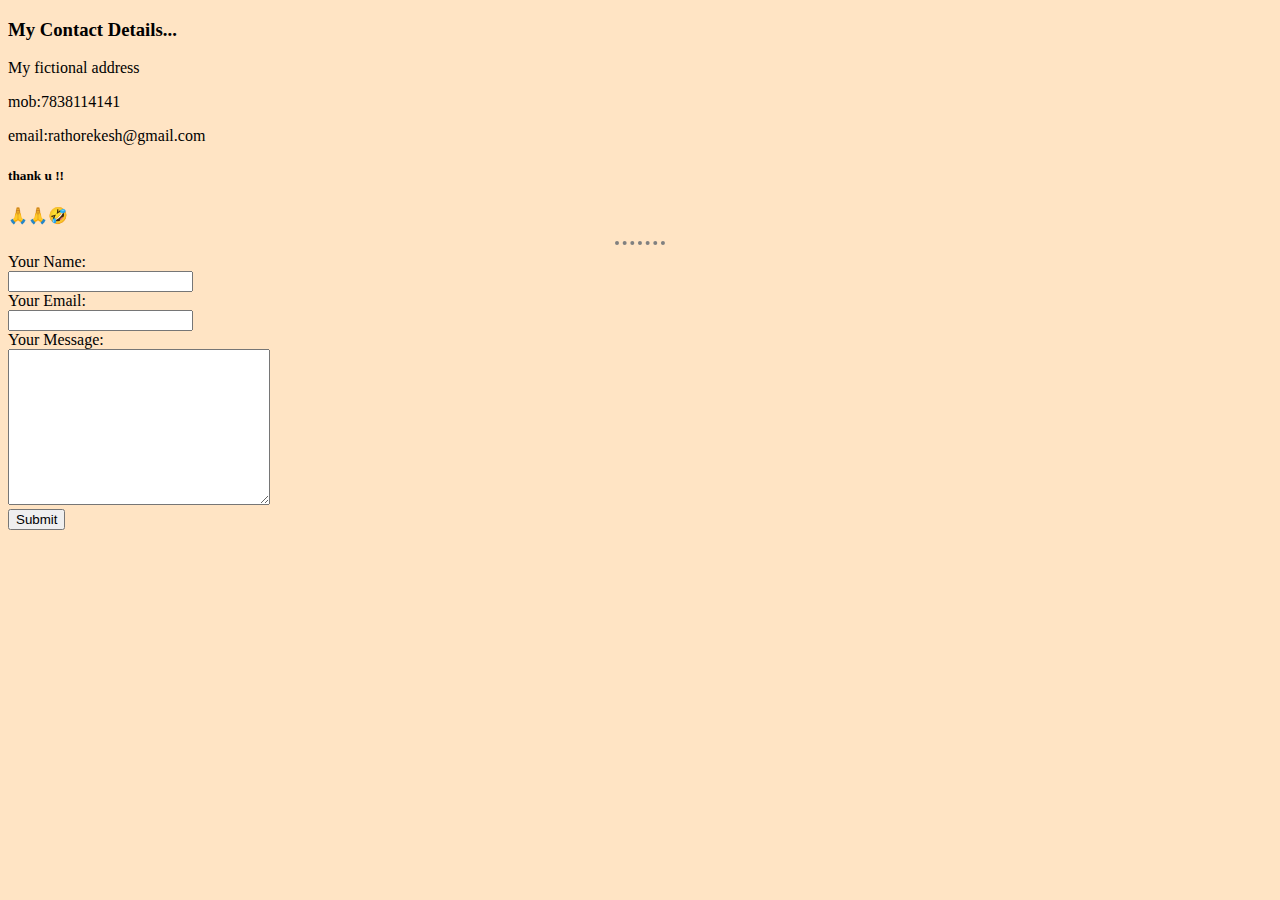
<file: contact.html>
<!DOCTYPE html>
<html lang="en">
<head>
    <meta charset="UTF-8">
    <meta http-equiv="X-UA-Compatible" content="IE=edge">
    <meta name="viewport" content="width=device-width, initial-scale=1.0">
    <title>Keshav's contact</title>
    <link rel="stylesheet" href="styles.css">
</head>
<body class="second">
    <h3>My Contact Details...</h3>
    <p>My fictional address</p>
    <p>mob:7838114141</p>
    <p>email:rathorekesh@gmail.com</p>
    <h5>thank u !! </h5>
    <p>🙏🙏🤣</p>

    <hr>
    <form action="mailto: rathorekeshav4@gmail.com">
        <label for="">Your Name:</label> <br>
        <input type="text"><br>
        <label for="">Your Email:</label><br>
        <input type="email"><br>
        <label for="">Your Message:</label> <br>
        <textarea name="" id="" cols="30" rows="10"></textarea><br>
        <input type="submit">
    </form>
    
</body>
</html>
</file>
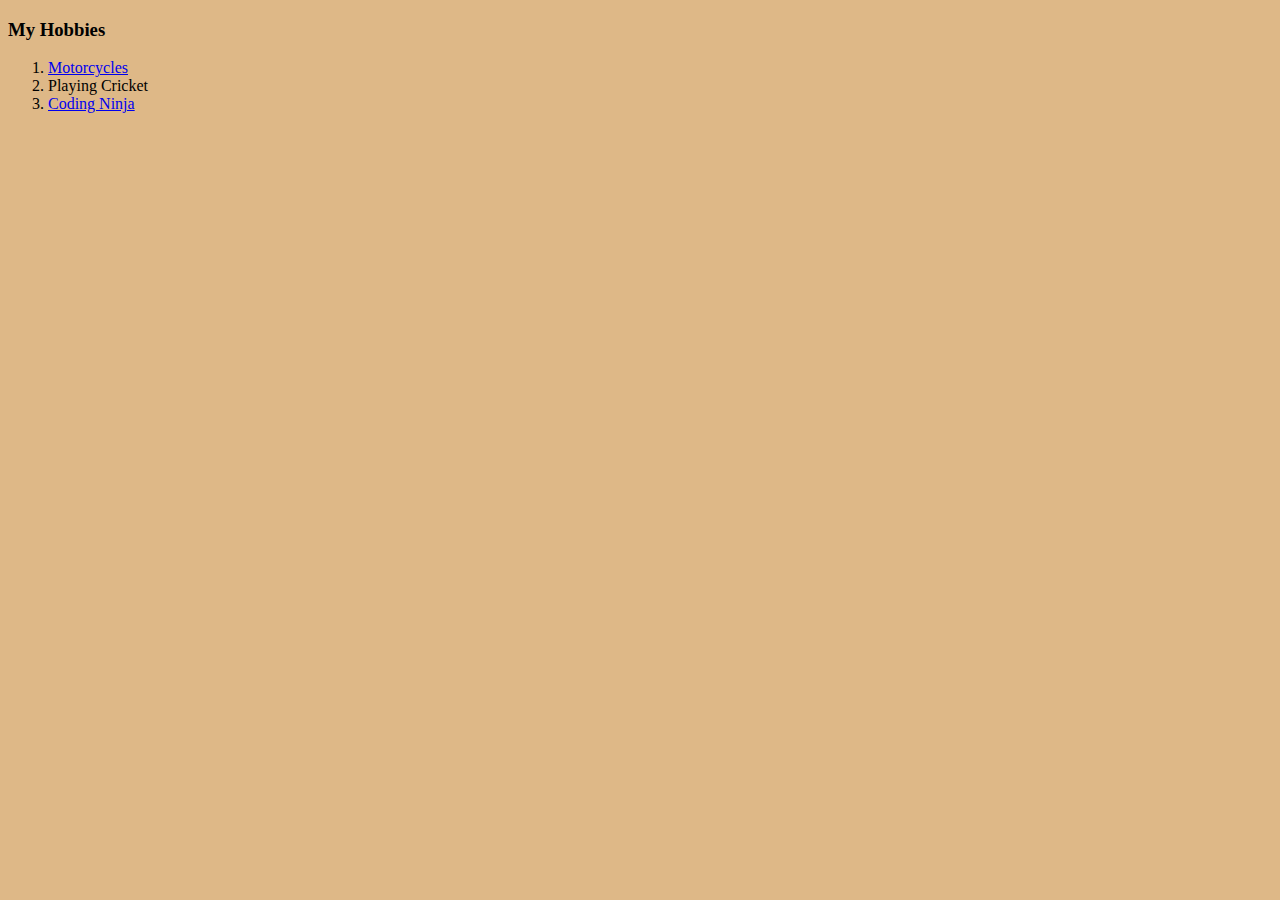
<file: hobbies.html>
<!DOCTYPE html>
<html lang="en">
<head>
    <meta charset="UTF-8">
    <meta http-equiv="X-UA-Compatible" content="IE=edge">
    <meta name="viewport" content="width=device-width, initial-scale=1.0">
    <title>Keshav's hobbies</title>
    <link rel="stylesheet" href="styles.css">
</head>
<body class="third">
    <h3>My Hobbies</h3>
  <ol type="1">
      <li><a href="https://www.youtube.com/watch?v=2XXPGE0klmc">Motorcycles</a></li>
      <li>Playing Cricket</li>
      <li><a href="https://www.youtube.com/watch?v=uMvGxKW82uE">Coding Ninja</a></li>
  </ol>
</body>
</html>
</file>
<file: styles.css>
img{
    height: 150px;
}
hr{
    border-style: none;
    border-top-style: dotted;
    width:4%;
    border-color: grey;
    border-width: 4px;
}
.first{
    background-color:#E8F6EF;
}
.second{
    background-color: bisque;
}
.third{
    background-color: burlywood;
}
</file>
